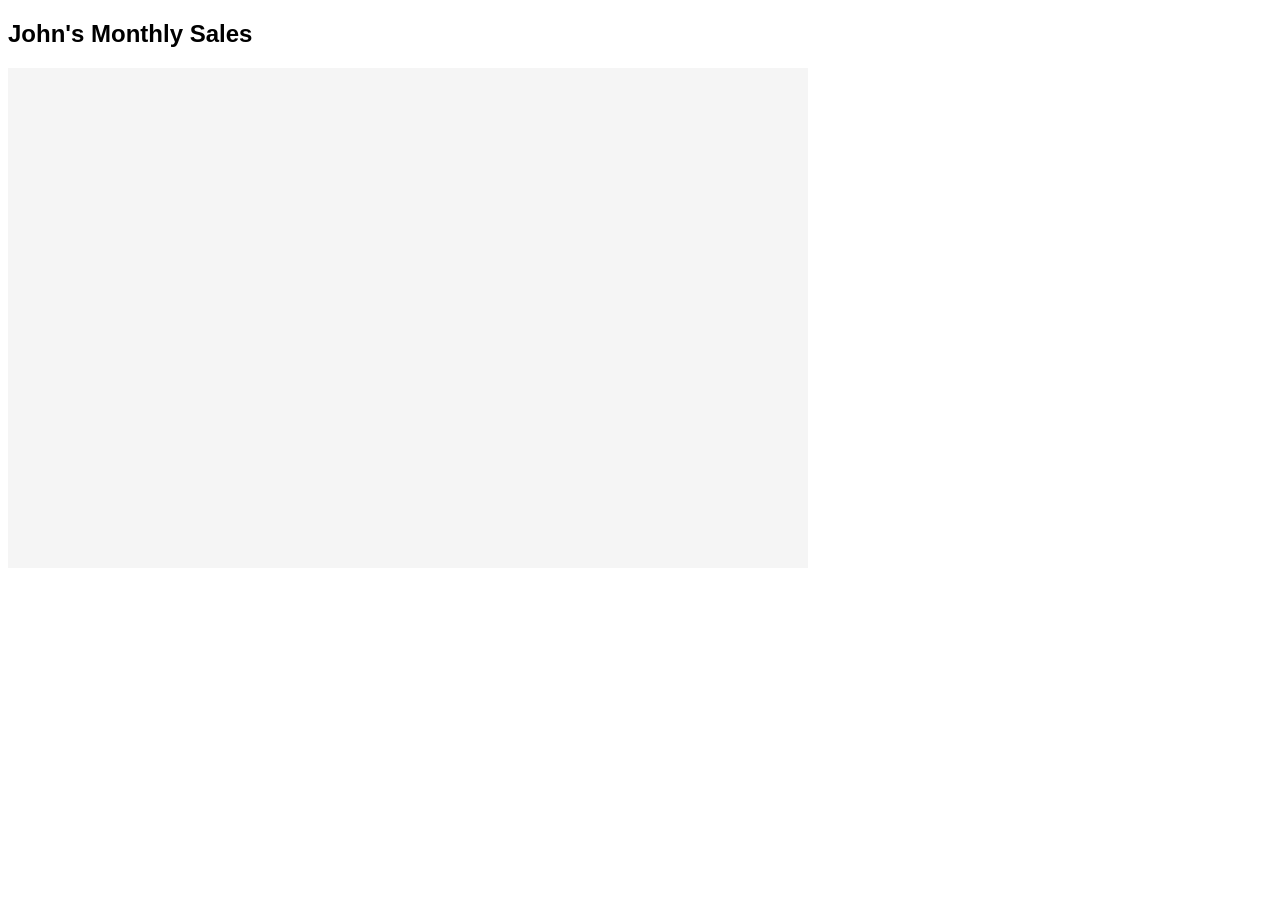
<file: D3HW1/index.html>
<!DOCTYPE html>
<html lang="en">
<head>
    <meta charset="UTF-8">
    <title>D3 HW1 Bar Chart</title>

    <script src="https://d3js.org/d3.v7.min.js"></script>

    <style>
        body {
            font-family: Arial, sans-serif;
        }

        svg {
            background-color: #f5f5f5;
        }
    </style>
</head>

<body>

    <h2>John's Monthly Sales</h2>

    <svg width="800" height="500"></svg>

    <script src="script.js"></script>

</body>
</html>
</file>
